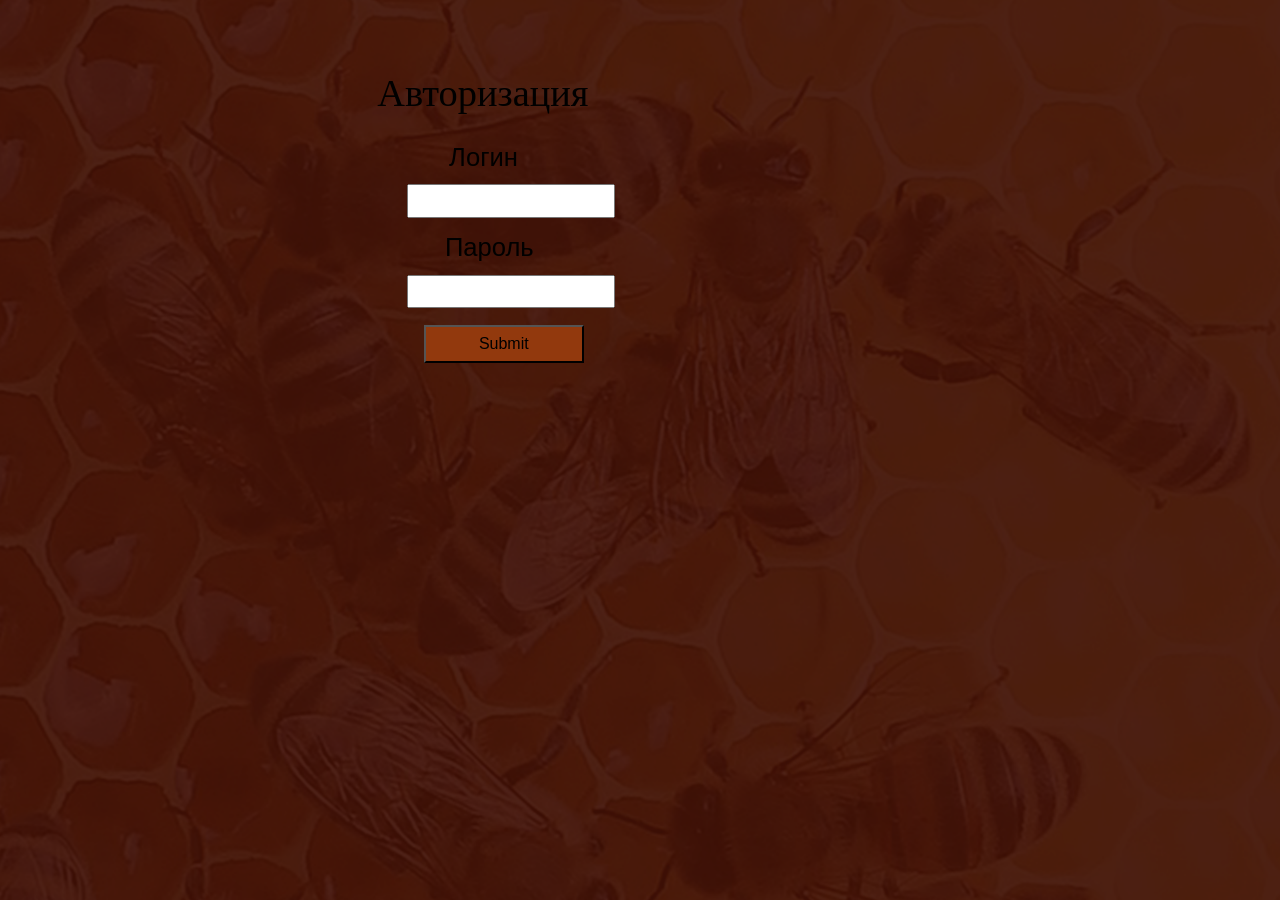
<file: auth.html>
<!DOCTYPE html>
<html lang="en">
<head>
    <meta charset="UTF-8">
    <meta http-equiv="X-UA-Compatible" content="IE=edge">
    <meta name="viewport" content="width=device-width, initial-scale=1.0">
    <title>Авторизация</title>
    <link rel="stylesheet" href="auth.css">
</head>
<body>
    <form style="display: inline-grid;"  action="authorization.php" method="post">
        <div class="rr" style="margin-left: 175%; margin-top: 30%; font-family: Souses; font-size: 3vw;">
            <font color="#000000"> Авторизация<br></font>
        </div>
        <div class="rr1" style="margin-left: 209%; margin-top: 13%; font-family: Arial, Helvetica, sans-serif; font-size: 2vw;">
        Логин <br>
        </div>
        <div class="log" style="margin-left: 189%; margin-top: 6%;">
        <input name="login" type="text" style="width: 200px; height: 130%">
        </div>

        <div class="rr2"  style="margin-left: 207%; margin-top: 13%; font-family: Arial, Helvetica, sans-serif; font-size: 2vw;">
        Пароль
        </div>
        <div class="222" style="margin-left: 189%; margin-top: 6%;">
        <input name="password" type="password"  style="width: 200px; height: 130%">
        </div>
        <div class="rr3"  style="margin-left: 197%; margin-top: 14%;">
            <input type="submit" style="background-color: #92390d; font-size: 16px; width: 160px; height: 160%">
        </div>
    </form>
</body>
</html>
</file>
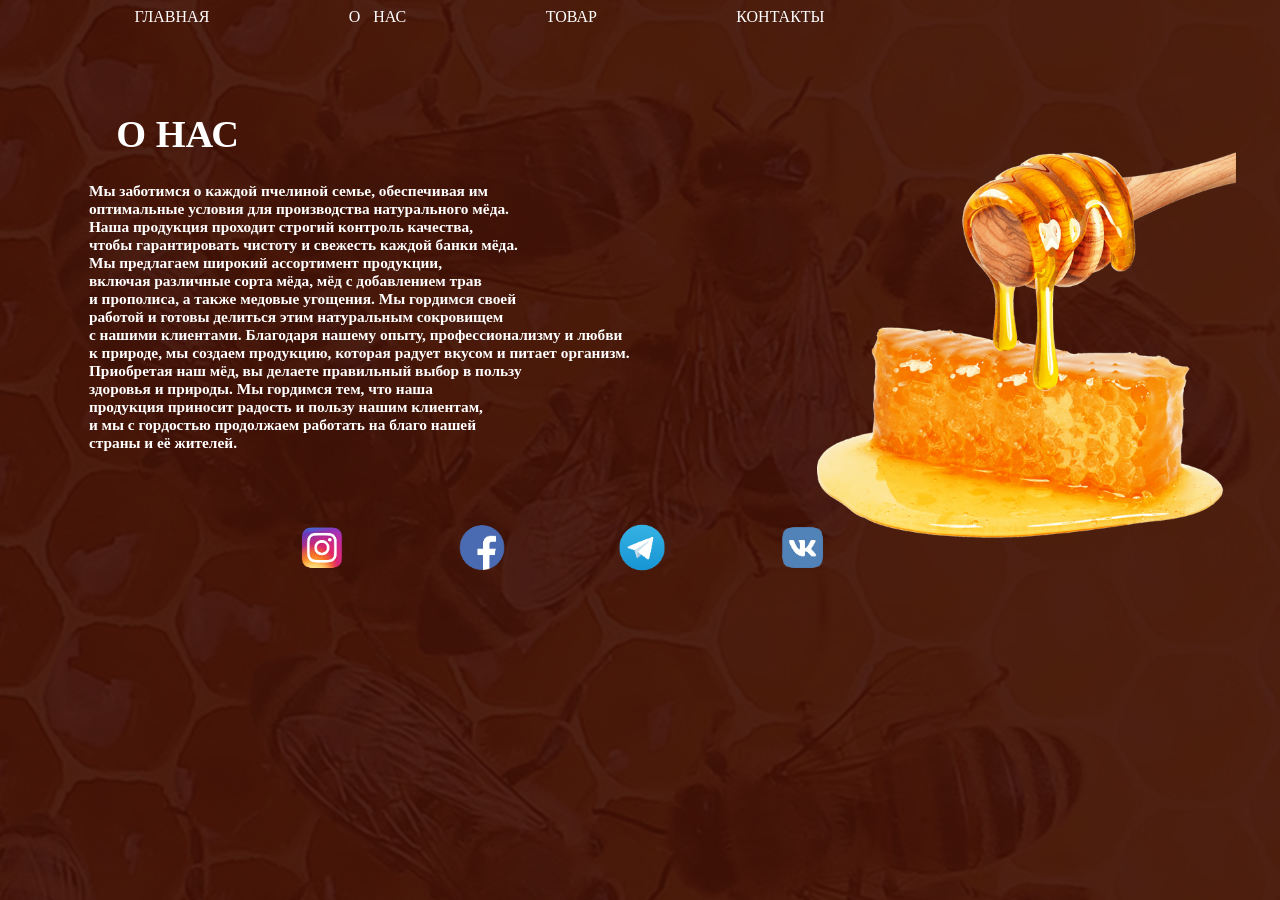
<file: honey2.html>
<!DOCTYPE html>
<html lang="en">
<head>
    <meta charset="UTF-8">
    <meta http-equiv="X-UA-Compatible" content="IE=edge">
    <meta name="viewport" content="width=device-width, initial-scale=1.0">
    <title>Honey</title>
    <link rel="stylesheet" href="honey2.css">
</head>
<body>
    
    <div class="1page">
        <div class="menu">
        <a href="index.html">ГЛАВНАЯ</a>
        <a href="index.html#part2">О НАС</a>
        <a href="index.html#part3">ТОВАР</a>
        <a href="index.html#part4">КОНТАКТЫ</a>
        </div>
        <div class="honey">
            <img src="banner_img.png" width="92%">
    <div class="about">
   <h1>О НАС </h1>
    </div>
    <div class="ab2">
    <h1> Мы заботимся о каждой пчелиной семье, обеспечивая им<br>оптимальные условия для производства натурального мёда.<br> Наша продукция проходит строгий контроль качества, <br>чтобы гарантировать чистоту и свежесть каждой банки мёда.<br> Мы предлагаем широкий ассортимент продукции,<br> включая различные сорта мёда, мёд с добавлением трав <br>и прополиса, а также медовые угощения. Мы гордимся своей <br>работой и готовы делиться этим натуральным сокровищем <br>с нашими клиентами. Благодаря нашему опыту, профессионализму и любви<br> к природе, мы создаем продукцию, которая радует вкусом и питает организм.<br> Приобретая наш мёд, вы делаете правильный выбор в пользу<br> здоровья и природы. Мы гордимся тем, что наша<br> продукция приносит радость и пользу нашим клиентам,<br> и мы с гордостью продолжаем работать на благо нашей<br> страны и её жителей.</h1>
</div>
<div class="social-media">
    <a href="https://www.instagram.com/_hony.kokshe_">
        <img src="инст.PNG" width="15%">
    </a>
    <a href="https://m.facebook.com/profile.php?id=61558442245903&name=xhp_nt__fb__action__open_user">
        <img src="фейс.PNG" width="15%">
    </a>
    <a href="https://t.me/honyhoneyhony">
        <img src="тг.PNG" width="15%">
    </a>
    <a href="https://vk.com/club225492485">
    <img src="вк.PNG" width="15%">
    </a>
  </div>
  
</div>
</file>
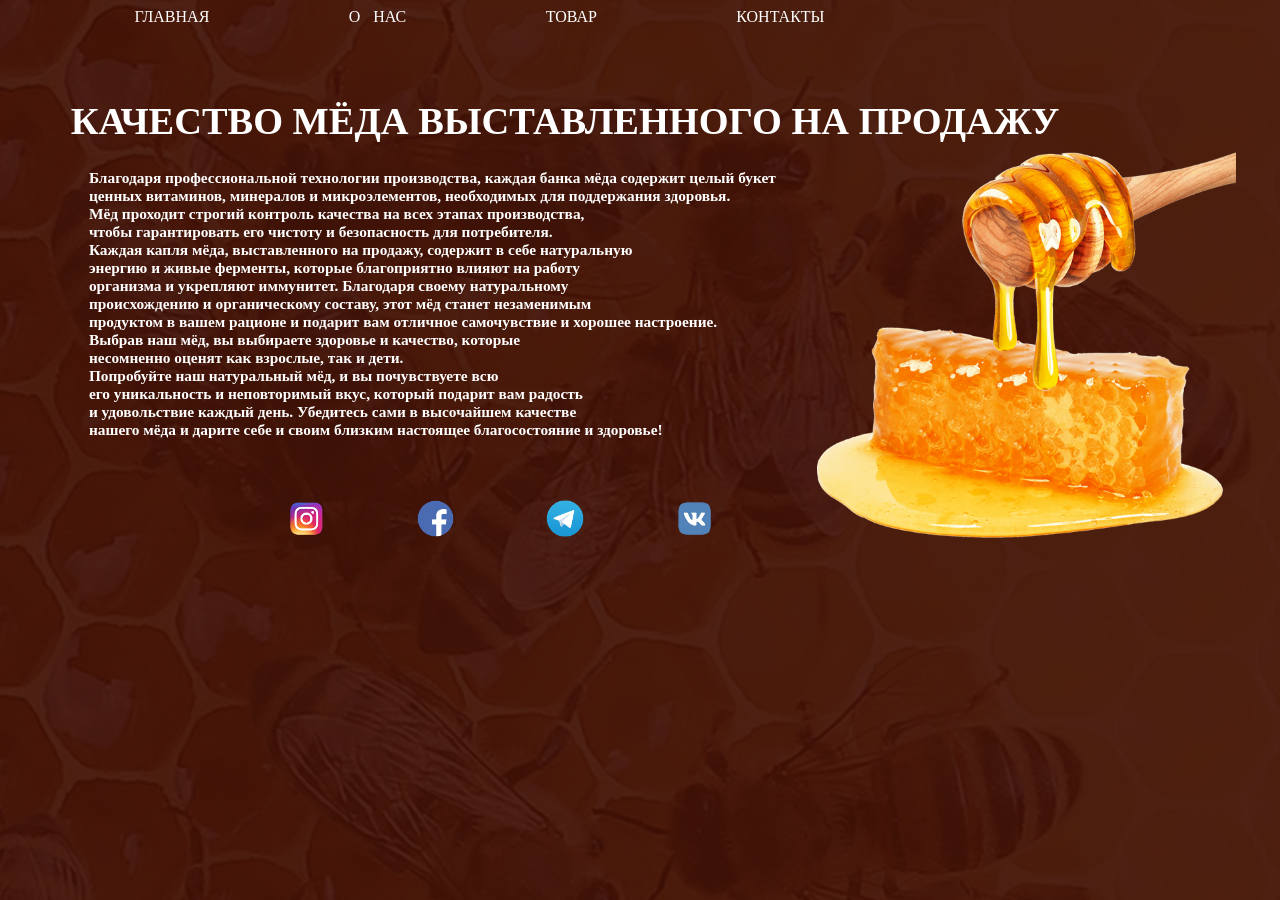
<file: honey3.html>
<!DOCTYPE html>
<html lang="en">
<head>
    <meta charset="UTF-8">
    <meta http-equiv="X-UA-Compatible" content="IE=edge">
    <meta name="viewport" content="width=device-width, initial-scale=1.0">
    <title>Honey</title>
    <link rel="stylesheet" href="honey3.css">
</head>
<body>
    
    <div class="1page">
        <div class="menu">
            <a href="honey.html">ГЛАВНАЯ</a>
            <a href="honey.html#part2">О НАС</a>
            <a href="honey.html#part3">ТОВАР</a>
            <a href="honey.html#part4">КОНТАКТЫ</a>
        </div>
        <div class="honey">
            <img src="banner_img.png" width="92%">
    <div class="about">
   <h1>КАЧЕСТВО МЁДА ВЫСТАВЛЕННОГО НА ПРОДАЖУ </h1>
    </div>
    <div class="ab2">
    <h1>Благодаря профессиональной технологии производства, каждая банка мёда содержит целый букет<br> ценных витаминов, минералов и микроэлементов, необходимых для поддержания здоровья.<br> Мёд проходит строгий контроль качества на всех этапах производства, <br>чтобы гарантировать его чистоту и безопасность для потребителя.<br>

        Каждая капля мёда, выставленного на продажу, содержит в себе натуральную <br>энергию и живые ферменты, которые благоприятно влияют на работу <br>организма и укрепляют иммунитет. Благодаря своему натуральному <br>происхождению и органическому составу, этот мёд станет незаменимым<br> продуктом в вашем рационе и подарит вам отличное самочувствие и хорошее настроение.<br>
        
        Выбрав наш мёд, вы выбираете здоровье и качество, которые <br>несомненно оценят как взрослые, так и дети. <br>Попробуйте наш натуральный мёд, и вы почувствуете всю<br> его уникальность и неповторимый вкус, который подарит вам радость<br> и удовольствие каждый день. Убедитесь сами в высочайшем качестве <br>нашего мёда и дарите себе и своим близким настоящее благосостояние и здоровье!</h1>
</div>
    <div class="social-media">
    <a href="https://www.instagram.com/">
        <img src="инст.PNG" width="12%">
    </a>
    <a href="https://www.facebook.com/profile.php?id=100011543054741">
        <img src="фейс.PNG" width="12%">
    </a>
    <a href="https://mail.ru/">
        <img src="тг.PNG" width="12%">
    </a>
    <a href="https://www.tiktok.com/explore">
    <img src="вк.PNG" width="12%">
    </a>
  </div>
  
  
</div>
</file>
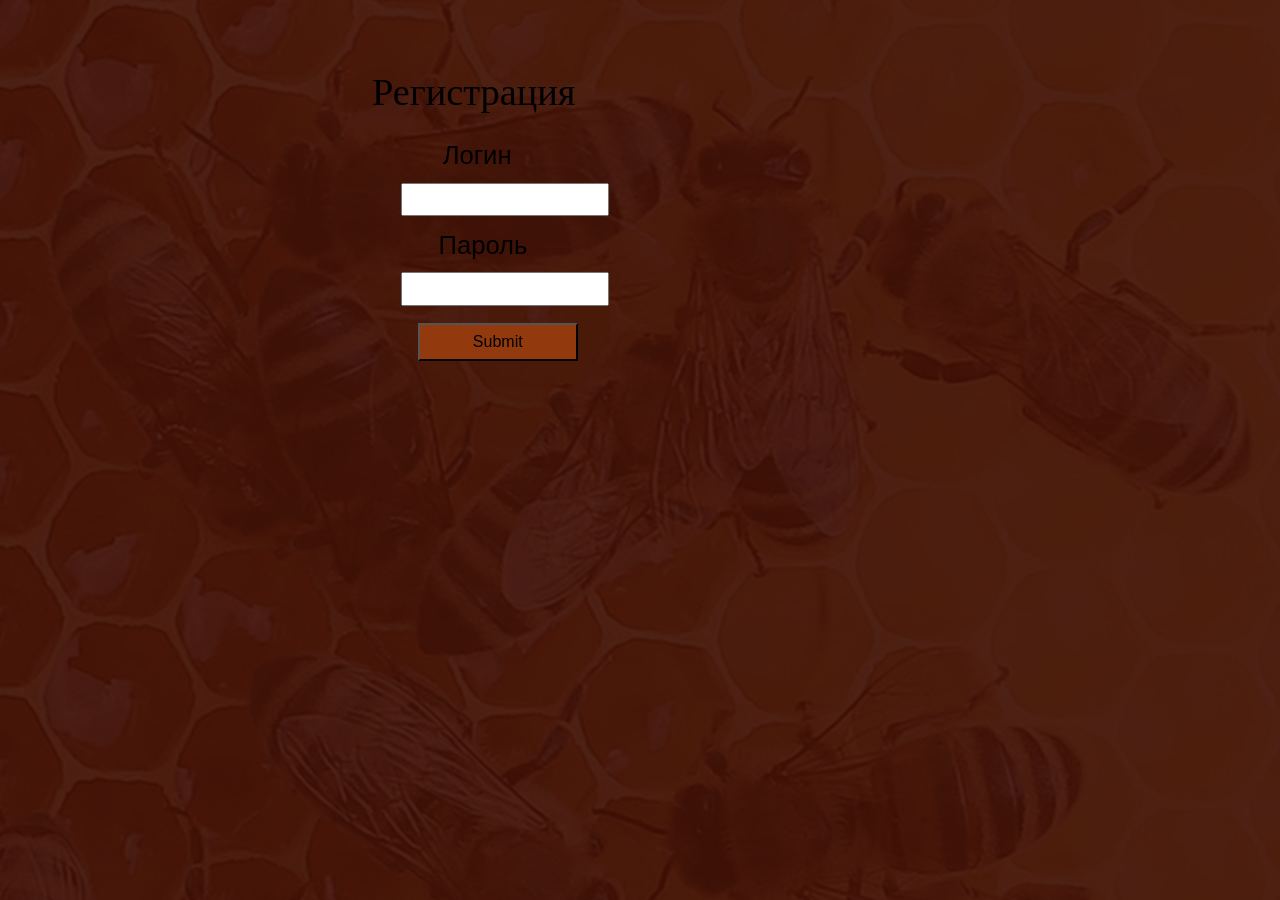
<file: reg.html>
<!DOCTYPE html>
<html lang="en">
<head>
    <meta charset="UTF-8">
    <meta http-equiv="X-UA-Compatible" content="IE=edge">
    <meta name="viewport" content="width=device-width, initial-scale=1.0">
    <title>Регистрация</title>
    <link rel="stylesheet" href="reg.css">
</head>
<body>
    <form style="display: inline-grid;"  action="registration.php" method="post">
        <div class="rr" style="margin-left: 175%; margin-top: 30%; font-family: Souses; font-size: 3vw;">
            <font color="#000000"> Регистрация<br></font>
        </div>
        <div class="rr1" style="margin-left: 209%; margin-top: 13%; font-family: Arial, Helvetica, sans-serif; font-size: 2vw;">
        Логин <br>
        </div>
        <div class="log" style="margin-left: 189%; margin-top: 6%;">
        <input name="login" type="text" style="width: 200px; height: 130%">
        </div>

        <div class="rr2"  style="margin-left: 207%; margin-top: 13%; font-family: Arial, Helvetica, sans-serif; font-size: 2vw;">
        Пароль
        </div>
        <div class="222" style="margin-left: 189%; margin-top: 6%;">
        <input name="password" type="password"  style="width: 200px; height: 130%">
        </div>
        <div class="rr3"  style="margin-left: 197%; margin-top: 14%;">
            <input type="submit" style="background-color: #92390d; font-size: 16px; width: 160px; height: 160%">
            
        </div>
       
        </body>
    </form>
</body>
</html>
</file>
<file: auth.css>
body{
    background-image: url('body_bg.png');
    background-size: 100%;
}
</file>
<file: honey2.css>
body{
    background-image: url('body_bg.png');
    background-size: 100%;
}
.honey{
    margin-left: 64%;
    margin-top: 10%;
    position: relative;
    z-index: 1;
}
.text{
    color: rgb(255, 255, 255);
    font-family: Rubik Black;
    font-size: 2.2vw;
    margin-top: -34%;
    margin-left: 6%;
}
.text1{
    color: rgb(255, 255, 255);
    font-family: Hero Light;
    font-size: 0.7vw;
    margin-top: 2%;
    margin-left: 6%;
}
.logo{
    margin-top: -29%;
    margin-left: 2%;
}
a{
    margin-left: 10%;
    text-decoration: none;
    color: #ffffff;
    font-family: Rubik Black;
    display: inline;
}
.menu{
    word-spacing: 9px;
    color: #cf0909;
    font-family: Cambria, Cochin, Georgia, Times, 'Times New Roman', serif;
}
.about{
    position:relative;
    color: rgb(255, 255, 255);
    font-family: Rubik Black;
    font-size: 1.5vw;
    z-index: 1;
    margin-top: -100%;
    margin-left: -154%;
    
}
.ab2{
    color: rgb(255, 255, 255);
    font-family: Hero Light;
    font-size: 0.6vw;
    margin-left: -160%;
}
.social-media{
    margin-left: -126%;
    margin-top: 4%;
     justify-content: center;
   }
   .social-media a{
     margin: 0 1px;
   }
   .social-media img{
     transition: 0.3s;
    
   
   }
   .social-media a:hover img{
     transform: scale(1.2);
   }
</file>
<file: honey3.css>
body{
    background-image: url('body_bg.png');
    background-size: 100%;
}
.honey{
    margin-left: 64%;
    margin-top: 10%;
    position: relative;
    z-index: 1;
}

.logo{
    margin-top: -29%;
    margin-left: 2%;
}
a{
    margin-left: 10%;
    text-decoration: none;
    color: #ffffff;
    font-family: Rubik Black;
    display: inline;
}
.menu{
    word-spacing: 9px;
    color: #cf0909;
    font-family: Cambria, Cochin, Georgia, Times, 'Times New Roman', serif;
}
.about{
    position:relative;
    color: rgb(255, 255, 255);
    font-family: Rubik Black;
    font-size: 1.5vw;
    z-index: 1;
    margin-top: -103%;
    margin-left: -164%;
    
}
.ab2{
    color: rgb(255, 255, 255);
    font-family: Hero Light;
    font-size: 0.6vw;
    margin-left: -160%;
}
.social-media{
    margin-left: -126%;
    margin-top: 4%;
     justify-content: center;
   }
   .social-media a{
     margin: 0 1px;
   }
   .social-media img{
     transition: 0.3s;
    
   
   }
   .social-media a:hover img{
     transform: scale(1.2);
   }
</file>
<file: reg.css>
body{
    background-image: url('body_bg.png');
    background-size: 100%;
}
</file>
